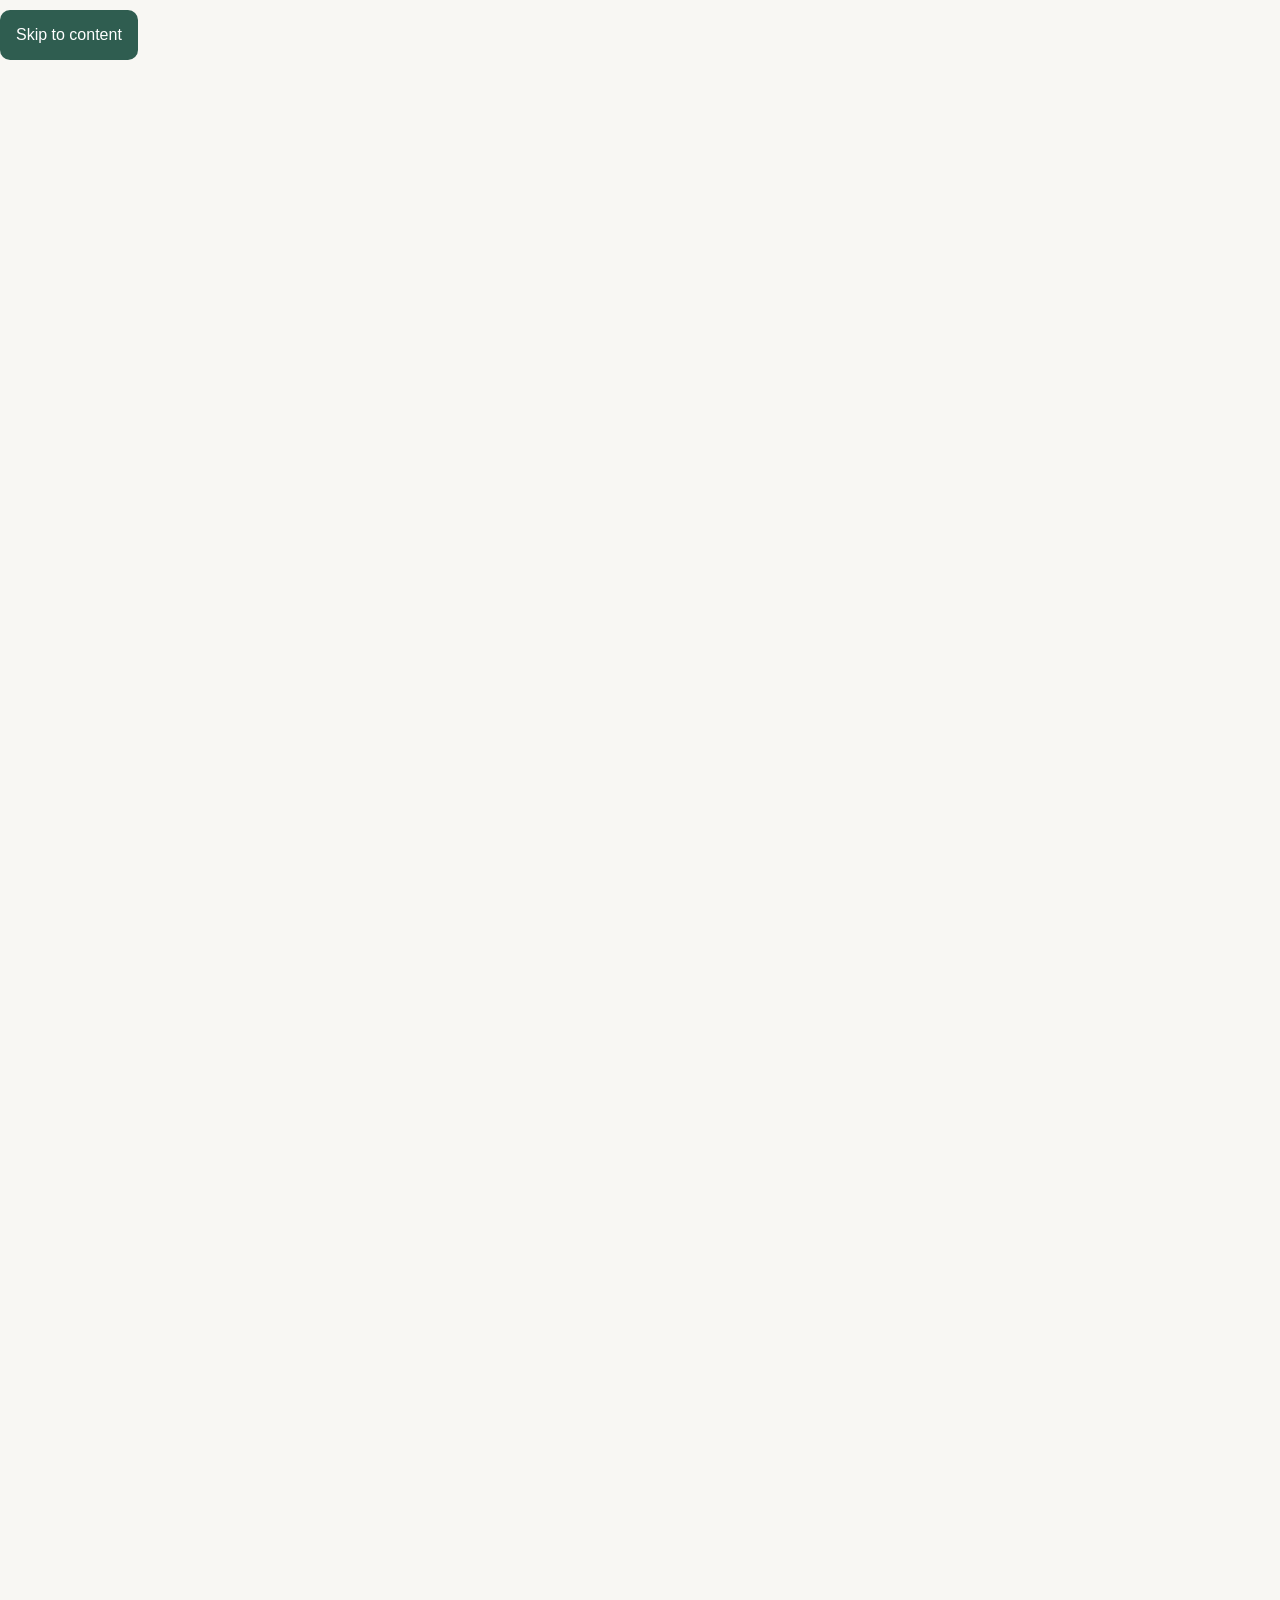
<file: index.html>
<!DOCTYPE html>
<html lang="en">
<head>
  <meta charset="UTF-8" />
  <meta name="viewport" content="width=device-width, initial-scale=1.0" />
  <title>Loving Homes | Luxury Dog Hotel in Hong Kong</title>
  <meta name="description" content="Loving Homes is a modern dog hotel in Hong Kong offering premium care, grooming, outdoor play, veterinary support and customised boarding packages." />
  <link rel="stylesheet" href="style.css" />
</head>
<body data-page="home">
  <a class="skip-link" href="#main-content">Skip to content</a>

  <header class="site-header">
    <div class="topbar container">
      <a href="index.html" class="logo" aria-label="Loving Homes home page">
         <img src="images/logo.png" alt="Loving Homes logo" class="logo-image">
    
        <span>
          <strong>Loving Homes</strong>
          <small data-i18n="logo-subtitle">Dog Hotel & Care</small>
        </span>
      </a>

      <div class="utility-actions">
        <button id="decreaseFontBtn" class="utility-btn" type="button" data-i18n="font-decrease">A-</button>
        <button id="increaseFontBtn" class="utility-btn" type="button" data-i18n="font-increase">A+</button>
        <button id="darkModeBtn" class="utility-btn" type="button" data-i18n="dark-mode">Dark Mode</button>
        <button id="langToggleBtn" class="utility-btn" type="button" data-i18n="language-toggle">العربية</button>
        <button id="menuToggle" class="menu-toggle" type="button" aria-label="Open menu">☰</button>
      </div>
    </div>

    <nav class="site-nav container" id="siteNav" aria-label="Main navigation">
      <a href="index.html" class="active" data-i18n="nav-home">Home</a>
      <a href="about.html" data-i18n="nav-about">About</a>
      <a href="facilities.html" data-i18n="nav-facilities">Facilities</a>
      <a href="packages.html" data-i18n="nav-packages">Packages</a>
      <a href="contact.html" data-i18n="nav-contact">Contact</a>
      <a href="booking.html" data-i18n="nav-booking">Booking</a>
    </nav>
  </header>

  <main id="main-content">
    <section class="hero hero-home">
      <div class="container hero-grid">
        <div class="hero-text">
          <p class="eyebrow" data-i18n="home-eyebrow">Premium pet hospitality</p>
          <h1 data-i18n="home-hero-title">Luxury care for dogs in Hong Kong</h1>
          <p class="lead" data-i18n="home-hero-text">
            Loving Homes provides safe boarding, tailored play, spa grooming, transport services and attentive daily updates for every dog.
          </p>
          <div class="hero-actions">
            <a href="booking.html" class="btn btn-primary" data-i18n="home-hero-btn1">Book Now</a>
            <a href="packages.html" class="btn btn-secondary" data-i18n="home-hero-btn2">View Packages</a>
          </div>
        </div>
<div class="hero-visual glass-card">
  <img src="images/hero-dog.jpg" alt="Dog enjoying a premium stay at Loving Homes">
  <div class="hero-visual-text">
    <h2 data-i18n="home-card-title">Why owners choose us</h2>
    <ul class="check-list">
      <li data-i18n="home-card-item1">24-hour veterinary support</li>
      <li data-i18n="home-card-item2">Heated and cooled private rooms</li>
      <li data-i18n="home-card-item3">Secure outdoor and indoor play areas</li>
      <li data-i18n="home-card-item4">Daily photo and activity updates</li>
    </ul>
  </div>
</div>

      </div>
    </section>

    <section class="section">
      <div class="container">
        <div class="section-heading">
          <p class="eyebrow" data-i18n="home-intro-eyebrow">Welcome</p>
          <h2 data-i18n="home-intro-title">Designed for comfort, safety and trust</h2>
          <p data-i18n="home-intro-text">
            The website has been designed to help dog owners quickly understand services, compare packages and contact the hotel with confidence on mobile or desktop.
          </p>
        </div>

       <div class="card-grid three-cols">
  <article class="info-card">
    <img src="images/grooming.jpg" alt="Dog grooming service" class="card-image">
    <div class="icon-circle">🐾</div>
    <h3 data-i18n="home-feature1-title">Clear service information</h3>
    <p data-i18n="home-feature1-text">Visitors can easily explore boarding, grooming, transport and activity options without confusion.</p>
  </article>

  <article class="info-card">
    <img src="images/room.jpg" alt="Comfortable dog room" class="card-image">
    <div class="icon-circle">📱</div>
    <h3 data-i18n="home-feature2-title">Responsive layout</h3>
    <p data-i18n="home-feature2-text">The layout adapts across phones, tablets and desktops for easy browsing anywhere.</p>
  </article>

  <article class="info-card">
    <img src="images/outdoor-play.jpg" alt="Outdoor dog play area" class="card-image">
    <div class="icon-circle">♿</div>
    <h3 data-i18n="home-feature3-title">Accessible experience</h3>
    <p data-i18n="home-feature3-text">Readable text, strong colour contrast, keyboard-friendly forms and font controls improve usability.</p>
  </article>
</div>
      </div>
    </section>

    <section class="section alt-section">
      <div class="container">
        <div class="section-heading">
          <p class="eyebrow" data-i18n="home-packages-eyebrow">Packages</p>
          <h2 data-i18n="home-packages-title">Flexible stays for different needs</h2>
          <p data-i18n="home-packages-text">Choose a package that matches your dog’s activity level, comfort needs and length of stay.</p>
        </div>

        <div class="card-grid three-cols">
          <article class="package-card">
            <span class="package-badge" data-i18n="pkg-premium-badge">Most Popular</span>
            <h3 data-i18n="pkg-premium-title">Premium Package</h3>
            <p data-i18n="pkg-premium-text">Four walks or activities per day, private grass area, daily photos and agreed rewards.</p>
          </article>

          <article class="package-card">
            <span class="package-badge muted" data-i18n="pkg-classic-badge">Balanced Care</span>
            <h3 data-i18n="pkg-classic-title">Classic Package</h3>
            <p data-i18n="pkg-classic-text">Three walks or activities, indoor play barn, relaxation area and grooming session.</p>
          </article>

          <article class="package-card">
            <span class="package-badge soft" data-i18n="pkg-day-badge">Short Stay</span>
            <h3 data-i18n="pkg-day-title">Day Package</h3>
            <p data-i18n="pkg-day-text">Two walks per day, outdoor play area, agility track and supervised sand pit fun.</p>
          </article>
        </div>
      </div>
    </section>

    <section class="section cta-section">
      <div class="container cta-box">
        <div>
          <p class="eyebrow" data-i18n="home-cta-eyebrow">Need a custom plan?</p>
          <h2 data-i18n="home-cta-title">Long stays and special requirements are welcome</h2>
          <p data-i18n="home-cta-text">Contact the team to arrange tailored care for dogs with extra medical, behavioural or comfort needs.</p>
        </div>
        <a href="contact.html" class="btn btn-primary" data-i18n="home-cta-btn">Contact Us</a>
      </div>
    </section>
  </main>

  <footer class="site-footer">
    <div class="container footer-grid">
      <div>
        <h3>Loving Homes</h3>
        <p data-i18n="footer-text">A professional dog hotel in Hong Kong focused on safety, comfort and a premium owner experience.</p>
      </div>
      <div>
        <h4 data-i18n="footer-links-title">Quick Links</h4>
        <ul class="footer-links">
          <li><a href="about.html" data-i18n="nav-about">About</a></li>
          <li><a href="packages.html" data-i18n="nav-packages">Packages</a></li>
          <li><a href="facilities.html" data-i18n="nav-facilities">Facilities</a></li>
          <li><a href="booking.html" data-i18n="nav-booking">Booking</a></li>
        </ul>
      </div>
      <div>
        <h4 data-i18n="footer-contact-title">Contact</h4>
        <p>Email: hello@lovinghomes.hk</p>
        <p>Phone: +852 5555 2025</p>
      </div>
    </div>
    <div class="footer-bottom">
      <p>© <span id="year"></span> Loving Homes. <span data-i18n="footer-rights">All rights reserved.</span></p>
    </div>
  </footer>

  <script src="script.js"></script>
</body>
</html>
</file>
<file: style.css>
:root {
  --bg: #f8f7f3;
  --bg-soft: #eef2ec;
  --surface: #ffffff;
  --surface-2: #f2f4ef;
  --text: #1f2a24;
  --text-soft: #57625d;
  --primary: #2f5d50;
  --primary-dark: #21453b;
  --accent: #c7a76b;
  --accent-soft: #e7d7b4;
  --border: #d8dfda;
  --shadow: 0 14px 32px rgba(0, 0, 0, 0.08);
  --radius: 18px;
  --base-size: 16px;
  --max-width: 1180px;
}

body.dark {
  --bg: #101513;
  --bg-soft: #18201d;
  --surface: #161d1a;
  --surface-2: #1f2924;
  --text: #eef5f0;
  --text-soft: #c4d0c9;
  --primary: #67a08d;
  --primary-dark: #4b7e6f;
  --accent: #d3b27a;
  --accent-soft: #4f4330;
  --border: #2f3a35;
  --shadow: 0 18px 40px rgba(0, 0, 0, 0.25);
}

* {
  box-sizing: border-box;
}

html {
  scroll-behavior: smooth;
  font-size: var(--base-size);
}

body {
  margin: 0;
  font-family: Arial, Helvetica, sans-serif;
  background: var(--bg);
  color: var(--text);
  line-height: 1.6;
}

img {
  max-width: 100%;
  display: block;
}

a {
  color: inherit;
  text-decoration: none;
}

button,
input,
textarea,
select {
  font: inherit;
}

.container {
  width: min(92%, var(--max-width));
  margin: 0 auto;
}

.skip-link {
  position: absolute;
  left: -9999px;
  top: 10px;
  background: var(--primary);
  color: #fff;
  padding: 12px 16px;
  border-radius: 10px;
  z-index: 9999;
}

.skip-link:focus {
  left: 10px;
}

.site-header {
  position: sticky;
  top: 0;
  z-index: 1000;
  background: rgba(248, 247, 243, 0.92);
  backdrop-filter: blur(12px);
  border-bottom: 1px solid var(--border);
}

body.dark .site-header {
  background: rgba(16, 21, 19, 0.92);
}

.topbar {
  display: flex;
  align-items: center;
  justify-content: space-between;
  gap: 16px;
  padding: 16px 0;
}

.logo {
  display: inline-flex;
  align-items: center;
  gap: 12px;
  font-size: 1rem;
}

.logo strong {
  display: block;
  font-size: 1.05rem;
}

.logo small {
  color: var(--text-soft);
  display: block;
}

.logo-mark {
  width: 48px;
  height: 48px;
  display: grid;
  place-items: center;
  border-radius: 14px;
  background: linear-gradient(135deg, var(--primary), var(--accent));
  color: #fff;
  font-weight: 700;
  box-shadow: var(--shadow);
}

.utility-actions {
  display: flex;
  align-items: center;
  gap: 8px;
  flex-wrap: wrap;
}

.utility-btn,
.menu-toggle {
  border: 1px solid var(--border);
  background: var(--surface);
  color: var(--text);
  padding: 10px 12px;
  border-radius: 12px;
  cursor: pointer;
  transition: 0.25s ease;
}

.utility-btn:hover,
.menu-toggle:hover,
.site-nav a:hover,
.btn:hover {
  transform: translateY(-1px);
}

.menu-toggle {
  display: none;
}

.site-nav {
  display: flex;
  align-items: center;
  gap: 10px;
  padding: 0 0 16px;
}

.site-nav a {
  padding: 10px 14px;
  border-radius: 12px;
  color: var(--text-soft);
  transition: 0.25s ease;
}

.site-nav a.active {
  background: var(--primary);
  color: #fff;
}

.hero {
  padding: 88px 0 70px;
  background:
    radial-gradient(circle at top right, rgba(199, 167, 107, 0.18), transparent 30%),
    linear-gradient(180deg, var(--bg-soft) 0%, var(--bg) 100%);
}

.hero-grid {
  display: grid;
  grid-template-columns: 1.25fr 0.9fr;
  gap: 28px;
  align-items: center;
}

.eyebrow {
  color: var(--primary);
  font-weight: 700;
  letter-spacing: 0.04em;
  text-transform: uppercase;
  margin: 0 0 10px;
  font-size: 0.85rem;
}

.hero h1,
.page-hero h1 {
  margin: 0 0 16px;
  font-size: clamp(2rem, 4vw, 3.6rem);
  line-height: 1.12;
}

.lead {
  font-size: 1.08rem;
  color: var(--text-soft);
  max-width: 740px;
}

.narrow {
  max-width: 780px;
}

.hero-actions {
  display: flex;
  gap: 14px;
  flex-wrap: wrap;
  margin-top: 24px;
}

.btn {
  display: inline-flex;
  align-items: center;
  justify-content: center;
  gap: 8px;
  padding: 13px 18px;
  border-radius: 14px;
  font-weight: 700;
  border: 1px solid transparent;
}

.btn-primary {
  background: var(--primary);
  color: #fff;
}

.btn-secondary {
  background: var(--surface);
  color: var(--text);
  border-color: var(--border);
}

.glass-card,
.info-card,
.package-card,
.facility-card,
.form-card,
.comparison-box,
.timeline-box,
.cta-box {
  background: var(--surface);
  border: 1px solid var(--border);
  border-radius: var(--radius);
  box-shadow: var(--shadow);
}

.glass-card {
  padding: 26px;
}

.check-list {
  list-style: none;
  padding: 0;
  margin: 18px 0 0;
}

.check-list li {
  position: relative;
  padding-left: 28px;
  margin-bottom: 10px;
}

.check-list li::before {
  content: "✓";
  position: absolute;
  left: 0;
  top: 0;
  color: var(--primary);
  font-weight: 700;
}

.section {
  padding: 76px 0;
}

.alt-section {
  background: var(--bg-soft);
}

.section-heading {
  margin-bottom: 28px;
}

.section-heading h2 {
  margin: 0 0 12px;
  font-size: clamp(1.6rem, 3vw, 2.4rem);
}

.section-heading p {
  margin: 0;
  color: var(--text-soft);
  max-width: 760px;
}

.card-grid {
  display: grid;
  gap: 20px;
}

.three-cols {
  grid-template-columns: repeat(3, 1fr);
}

.four-cols {
  grid-template-columns: repeat(4, 1fr);
}

.two-cols {
  grid-template-columns: repeat(2, 1fr);
}

.info-card,
.facility-card,
.package-card {
  padding: 24px;
}

.icon-circle {
  width: 54px;
  height: 54px;
  border-radius: 50%;
  display: grid;
  place-items: center;
  background: var(--surface-2);
  font-size: 1.4rem;
  margin-bottom: 14px;
}

.package-badge {
  display: inline-block;
  padding: 6px 10px;
  border-radius: 999px;
  background: var(--accent);
  color: #fff;
  font-size: 0.82rem;
  font-weight: 700;
  margin-bottom: 14px;
}

.package-badge.muted {
  background: var(--primary);
}

.package-badge.soft {
  background: #8a6bff;
}

.package-badge.outline {
  background: transparent;
  border: 1px solid var(--primary);
  color: var(--primary);
}

.big-package h2 {
  margin-top: 0;
}

.page-hero {
  padding: 72px 0 26px;
  background: linear-gradient(180deg, var(--bg-soft) 0%, var(--bg) 100%);
}

.cta-box {
  padding: 28px;
  display: flex;
  align-items: center;
  justify-content: space-between;
  gap: 18px;
}

.footer-grid {
  display: grid;
  grid-template-columns: 1.4fr 1fr 1fr;
  gap: 24px;
  padding: 54px 0 30px;
}

.site-footer {
  background: #0f1714;
  color: #e9f2ed;
}

.site-footer .footer-links {
  list-style: none;
  padding: 0;
  margin: 0;
}

.site-footer .footer-links li {
  margin-bottom: 10px;
}

.site-footer a {
  color: #d7e5dd;
}

.footer-bottom {
  border-top: 1px solid rgba(255,255,255,0.12);
  text-align: center;
  padding: 16px;
  color: #d7e5dd;
}

.contact-grid,
.booking-layout {
  display: grid;
  grid-template-columns: 0.95fr 1.05fr;
  gap: 24px;
  align-items: start;
}

.contact-info {
  display: grid;
  gap: 20px;
}

.form-card {
  padding: 26px;
}

.form-card h2 {
  margin-top: 0;
}

.form-card label {
  display: block;
  margin-top: 14px;
  margin-bottom: 8px;
  font-weight: 700;
}

.form-card input,
.form-card textarea,
.form-card select {
  width: 100%;
  padding: 13px 14px;
  border-radius: 12px;
  border: 1px solid var(--border);
  background: var(--surface-2);
  color: var(--text);
  outline: none;
}

.form-card input:focus,
.form-card textarea:focus,
.form-card select:focus {
  border-color: var(--primary);
  box-shadow: 0 0 0 3px rgba(47, 93, 80, 0.15);
}

.form-note {
  color: var(--text-soft);
  margin-top: 12px;
}

.form-status {
  margin-top: 14px;
  padding: 12px 14px;
  border-radius: 12px;
  display: none;
  font-weight: 700;
}

.form-status.success {
  display: block;
  background: rgba(50, 168, 82, 0.15);
  color: #1c7b37;
}

.form-status.error {
  display: block;
  background: rgba(208, 71, 71, 0.15);
  color: #b12828;
}

.table-wrap {
  overflow-x: auto;
}

table {
  width: 100%;
  border-collapse: collapse;
  min-width: 640px;
  background: var(--surface);
}

th,
td {
  border: 1px solid var(--border);
  padding: 14px;
  text-align: left;
}

th {
  background: var(--surface-2);
}

.timeline {
  display: grid;
  gap: 18px;
}

.timeline-item {
  display: flex;
  align-items: flex-start;
  gap: 16px;
  padding: 18px 0;
  border-bottom: 1px solid var(--border);
}

.timeline-item:last-child {
  border-bottom: none;
}

.timeline-item span {
  width: 38px;
  height: 38px;
  border-radius: 50%;
  display: grid;
  place-items: center;
  background: var(--primary);
  color: #fff;
  font-weight: 700;
  flex-shrink: 0;
}

.timeline-box,
.comparison-box {
  padding: 24px;
}

@media (max-width: 980px) {
  .hero-grid,
  .contact-grid,
  .booking-layout,
  .three-cols,
  .four-cols,
  .two-cols,
  .footer-grid {
    grid-template-columns: 1fr;
  }

  .cta-box {
    flex-direction: column;
    align-items: flex-start;
  }

  .menu-toggle {
    display: inline-flex;
  }

  .site-nav {
    display: none;
    flex-direction: column;
    align-items: stretch;
    padding-bottom: 16px;
  }

  .site-nav.open {
    display: flex;
  }

  .site-nav a {
    background: var(--surface);
    border: 1px solid var(--border);
  }
}

@media (max-width: 640px) {
  .topbar {
    align-items: flex-start;
    flex-direction: column;
  }

  .utility-actions {
    width: 100%;
  }

  .utility-btn,
  .menu-toggle {
    flex: 1 1 calc(50% - 8px);
  }

  .section,
  .hero,
  .page-hero {
    padding-top: 56px;
    padding-bottom: 56px;
  }

  .glass-card,
  .info-card,
  .package-card,
  .facility-card,
  .form-card,
  .comparison-box,
  .timeline-box,
  .cta-box {
    padding: 20px;
  }
}
.hero-visual img,
.card-image,
.facility-image,
.package-image,
.about-main-image {
  width: 100%;
  display: block;
  object-fit: cover;
  border-radius: 14px;
  margin-bottom: 16px;
}

.hero-visual img {
  height: 320px;
}

.card-image,
.facility-image,
.package-image {
  height: 220px;
}

.about-main-image {
  height: 360px;
  margin-top: 24px;
}

.hero-visual-text {
  margin-top: 10px;
}

.about-image-wrap {
  margin-top: 24px;
}
.logo-image {
  width: 48px;
  height: 48px;
  object-fit: contain;
  border-radius: 12px;
  display: block;
}

body.rtl {
  direction: rtl;
  text-align: right;
}

body.rtl .logo {
  flex-direction: row-reverse;
}

body.rtl .topbar,
body.rtl .hero-actions,
body.rtl .utility-actions,
body.rtl .site-nav,
body.rtl .footer-grid,
body.rtl .contact-grid,
body.rtl .booking-layout,
body.rtl .cta-box {
  direction: rtl;
}

body.rtl .check-list li {
  padding-right: 28px;
  padding-left: 0;
}

body.rtl .check-list li::before {
  right: 0;
  left: auto;
}

body.rtl th,
body.rtl td,
body.rtl input,
body.rtl textarea,
body.rtl select,
body.rtl label,
body.rtl p,
body.rtl h1,
body.rtl h2,
body.rtl h3,
body.rtl h4 {
  text-align: right;
}

body.rtl .timeline-item {
  flex-direction: row-reverse;
}

body.rtl .timeline-item span {
  margin-left: 0;
}

body.rtl .site-nav a {
  text-align: center;
}
</file>
